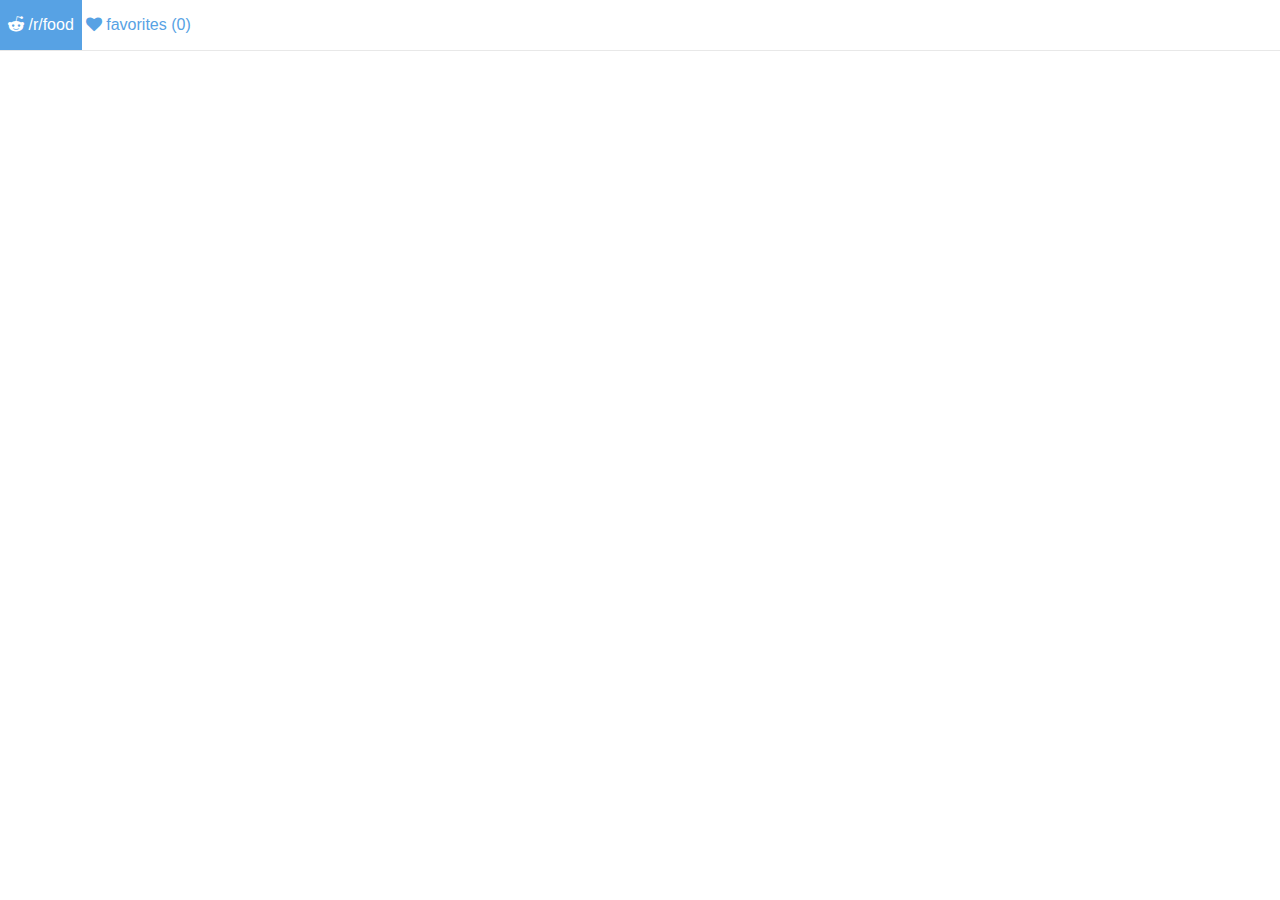
<file: index.html>
<!DOCTYPE html>
<html lang="en" ng-app="myApp">
    <head>
        <title>Reddit Feed</title>
        <meta charset="UTF-8">
        <meta name="viewport" content="width=device-width, initial-scale=1">

        <link rel="stylesheet" type="text/css" href="styles.css">

        <!--Arvo font-->
        <link href="https://fonts.googleapis.com/css?family=Arvo" rel="stylesheet"> 

        <!--Font Awesome-->

        <link href="https://maxcdn.bootstrapcdn.com/font-awesome/4.7.0/css/font-awesome.min.css" rel="stylesheet"> 
  
    </head>


    <body>

        <div class="header">

            <div id="subReddit">
                <p><i class="fa fa-reddit-alien" aria-hidden="true"></i>
/r/food</p>  
            </div>

                     <div id="favorites">
                <p><i class="fa fa-heart" aria-hidden="true"></i>
favorites (<span id="number">0</span>)</p>  
            </div>

        </div>

        <div id="feed"> </div>

        <div id="favorites-list"> 

            <div id="noFavs">
                <p>No favorites yet.</p>
            </div>
        </div>
        <script src="https://cdnjs.cloudflare.com/ajax/libs/jquery/3.2.1/jquery.js"></script>
        <script src="feed.js"></script>

    </body>
</html>
</file>
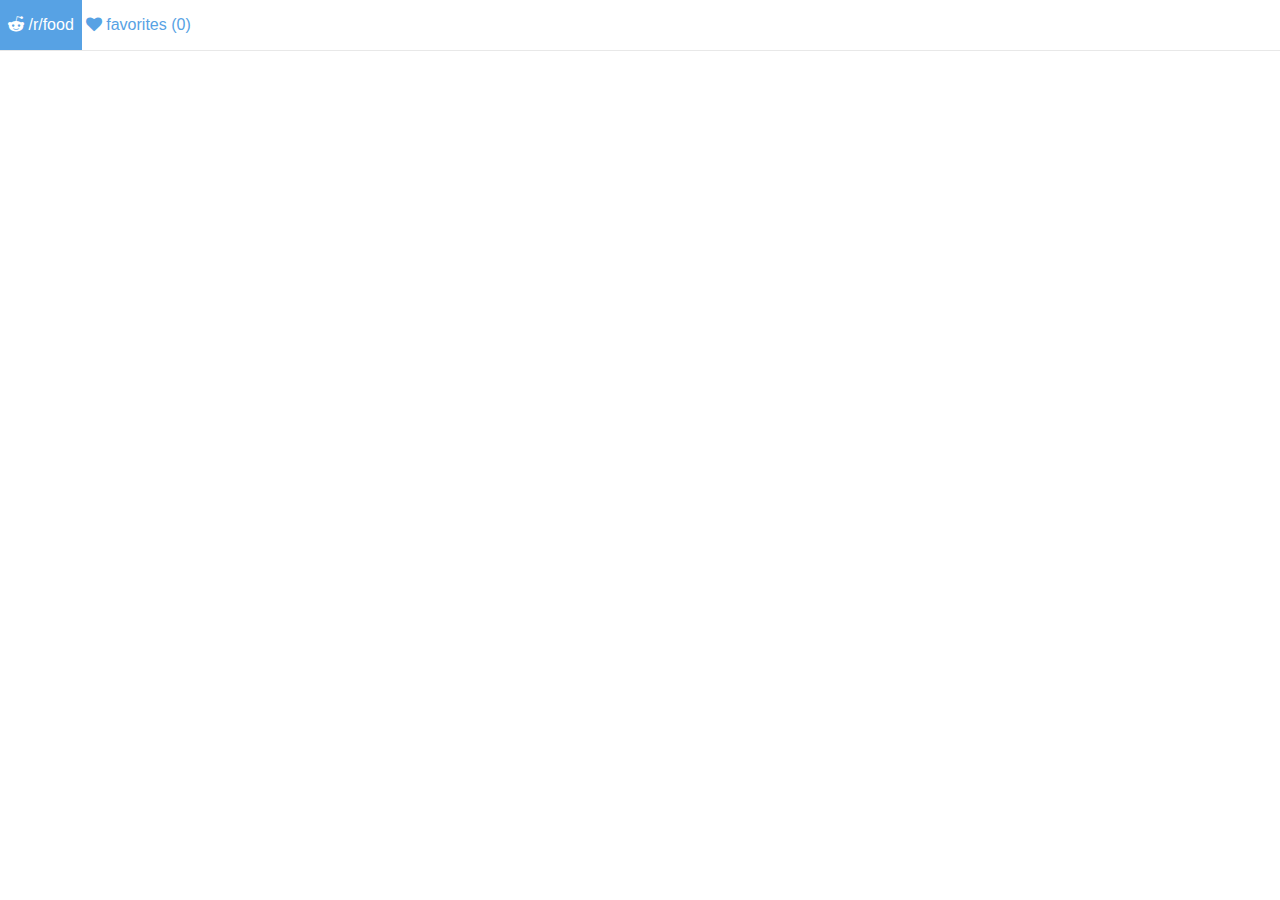
<file: reddit-Feed.html>
<!DOCTYPE html>
<html lang="en" ng-app="myApp">
    <head>
        <title>Reddit Feed</title>
        <meta charset="UTF-8">
        <meta name="viewport" content="width=device-width, initial-scale=1">

        <link rel="stylesheet" type="text/css" href="styles.css">

        <!--Arvo font-->
        <link href="https://fonts.googleapis.com/css?family=Arvo" rel="stylesheet"> 

        <!--Font Awesome-->

        <link href="https://maxcdn.bootstrapcdn.com/font-awesome/4.7.0/css/font-awesome.min.css" rel="stylesheet"> 
  
    </head>


    <body>

        <div class="header">

            <div id="subReddit">
                <p><i class="fa fa-reddit-alien" aria-hidden="true"></i>
/r/food</p>  
            </div>

                     <div id="favorites">
                <p><i class="fa fa-heart" aria-hidden="true"></i>
favorites (<span id="number">0</span>)</p>  
            </div>

        </div>

        <div id="feed"> </div>

        <div id="favorites-list"> 

            <div id="noFavs">
                <p>No favorites yet.</p>
            </div>
        </div>

        <script src="feed.js"></script>

    </body>
</html>
</file>
<file: styles.css>
body{
                margin:0;
            }
              img{
                height:350px;
                width:500px;
                display:block;
                margin: 0 auto;
                margin-bottom:3em;
            }
            li{
                list-style: none;
                
            }
            #feed{
                align-content: center;
                justify-content: center;
            }
            #container{
                
                margin:0 auto;
                width:500px;
                box-shadow: 1px 1px 1px 1px  rgba(0, 0, 0, 0.2);
            }
            .header{
                
                border-bottom: 1px solid #e8e8e8;;
                margin-bottom: 3em;
            }
            #subReddit{
                display: inline-block;
                font-size:16px;
                font-family: Helvetica, sans-serif;
                padding: 0 0.5em 0 0.5em;
          
            }

            #favorites{
                display: inline-block;
                font-family: Helvetica, sans-serif;
                font-size:16px;
            }
            
            #image{
                
            }
            
            #image:hover{
             
            }
      
            #heading{
                font-family: 'Arvo', serif;
                font-size: 18px;
                line-height: 24px;
                color:#000;
                text-align: center;
                margin-bottom:2em;
            }
            #pic-info{
                border-top: 1px solid #e8e8e8;
                font-family: Helvetica, sans-serif;
                font-size:12px;
                color:#999;
                text-align: center;
                margin-bottom:3em;
                padding-top:1em;   
                padding-bottom:1em;
            }

            ul li{

                display: inline-block;
                list-style: none;
            }

        #creator:before {
        content: "\f007";
        font-family: FontAwesome;       
        }

         #likes:before {
        content: "\f0e7";
        font-family: FontAwesome;       
        }

             .like{
                
                 margin-left:5px;
                position:relative;
                top:50px;
                left:20px;
                font-size:20px;
                color:white;
            } 

            .clicked{

                color:white;
                background-color:#57a2e4;
            }

            .unClicked{

                color:#57a2e4;
                background-color:white
            }

            #favorites-list{

                display:none
            }


            #noFavs{
                
                display:block;
                margin: 0 auto;
                text-align: center;    
                
                width:500px;
                height:50px;
                background-color:#F9F4C4
            }

            #noFavs p{
                
                padding-top:3%;
            }
</file>
